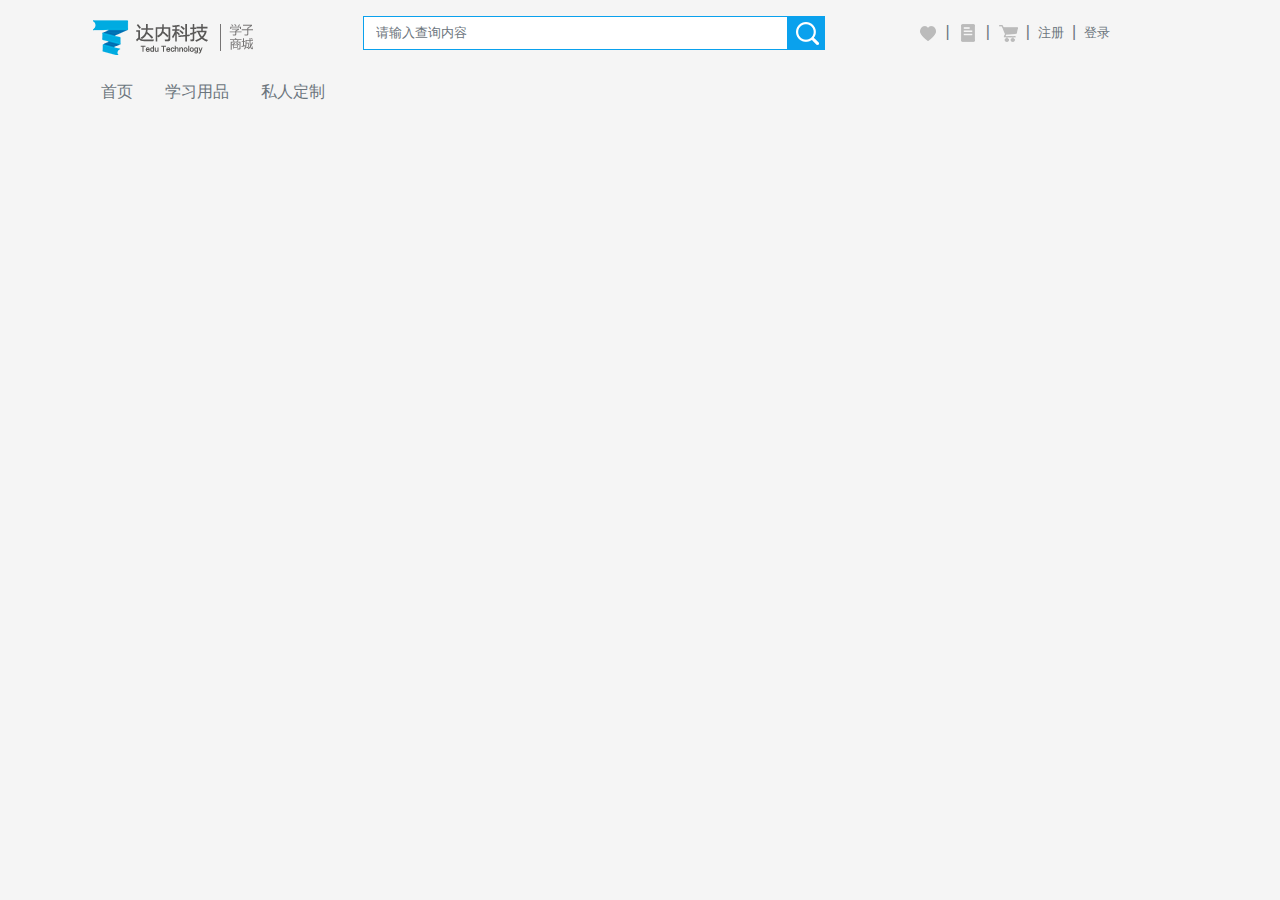
<file: header.html>
<html lang="en">
	<head>
		<meta charset="UTF-8">
		<title>Document</title>
		<meta name="viewport" content="width=device-width,initial-scale=1">
		<link rel="stylesheet" href="css/bootstrap.css">
		<script src="js/jquery.min.js"></script>
		<script src="js/popper.min.js"></script>
		<script src="js/bootstrap.min.js"></script>
		<link rel="stylesheet" href="css/header.css">
		<link rel="stylesheet" href="css/comm.css">
	</head>
	<body>
		<div class="container">
			<div class="row no-gutters mt-3">
				<div class="col-sm-12 col-lg-3">
					<a href="#"><img src="img/footer/logo.png"></a>
				</div>
				<div class="col-sm-12 col-lg-5">
					<div class="d-flex">
						<input class="form-control rounded-0 my_border_color font_small" type="text" placeholder="请输入查询内容">
						<a href="#"><img src="img/header/search.png"></a>
					</div>
				</div>
				<div class="col-sm-12 col-lg-3 offset-1">
					<ul class="breadcrumb bg-transparent pt-1 px-0">
						<li class="breadcrumb-item"><a href="#"><img src="img/header/care.png"></a></li>
						<li class="breadcrumb-item"><a href="#"><img src="img/header/order.png"></a></li>
						<li class="breadcrumb-item"><a href="#"><img src="img/header/shop_car.png"></a></li>
						<li class="breadcrumb-item"><a class="text-muted font_small" href="#">注册</a></li>
						<li class="breadcrumb-item"><a class="text-muted font_small" href="#">登录</a></li>
					</ul>
				</div>
			</div>
			<ul class="nav">
				<li class="nav-item"><a class="nav-link text-muted pl-sm-0 pl-lg-3" href="#">首页</a></li>
				<li class="nav-item"><a class="nav-link text-muted" href="#">学习用品</a></li>
				<li class="nav-item"><a class="nav-link text-muted" href="#">私人定制</a></li>
			</ul>
		</div>
	</body>
</html>
</file>
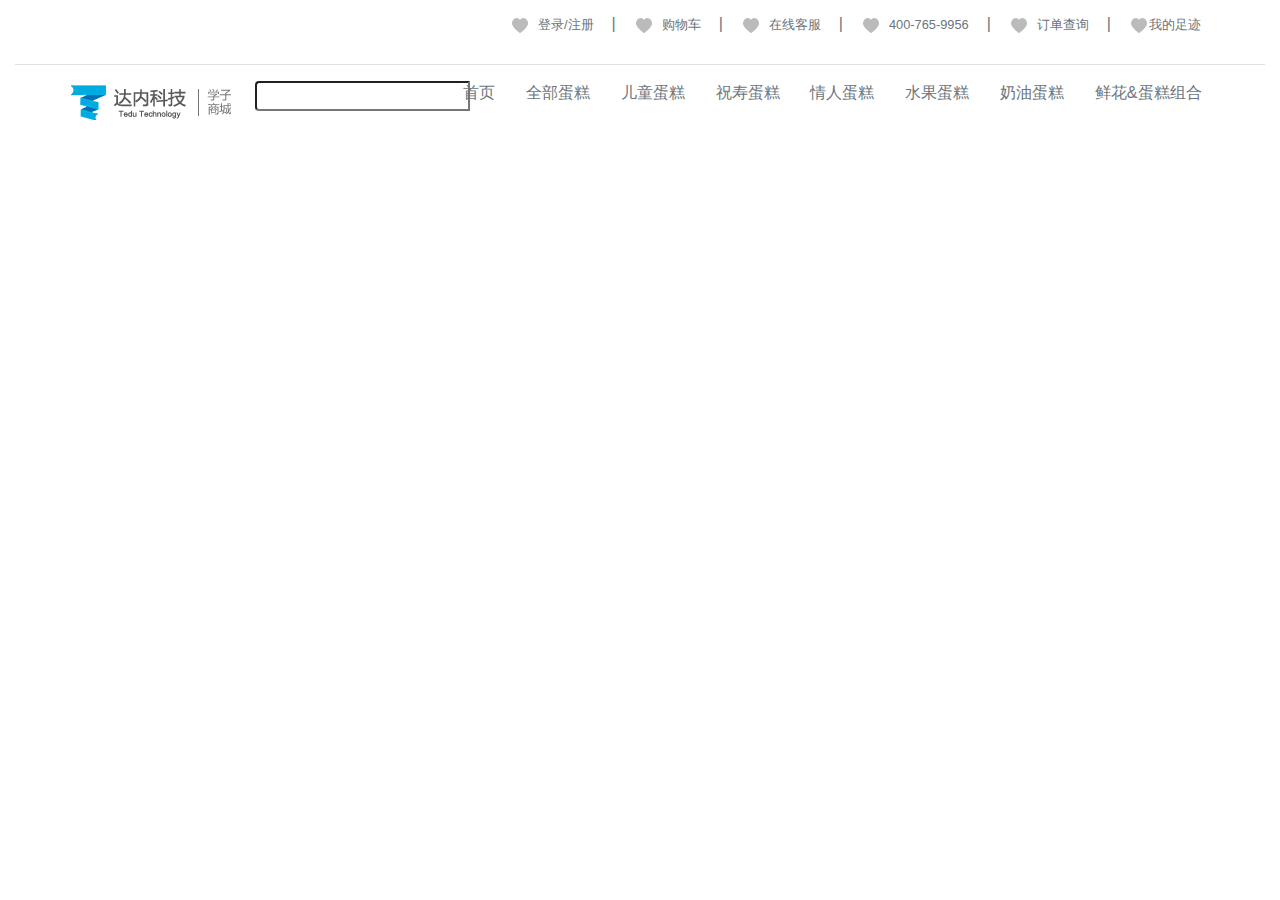
<file: my_header.html>
<html lang="en">
	<head>
		<meta charset="UTF-8">
		<title>Document</title>
		<meta name="viewport" content="width=device-width,initial-scale=1">
		<link rel="stylesheet" href="css/bootstrap.css">
		<script src="js/jquery.min.js"></script>
		<script src="js/popper.min.js"></script>
		<script src="js/bootstrap.min.js"></script>
		<style>
			.font_small{font-size: 0.8rem;}
			.breadcrumb-item+.breadcrumb-item::before{content: "|";margin-left: 10px;margin-right: 10px;}
			
		</style>
	</head>
	<body>
		<div class="container-fluid">
			<div class="d-flex flex-row-reverse border-bottom">
				<ul class="breadcrumb bg-transparent mr-5">
					<li class="breadcrumb-item"><img class="mr-2" src="img/header/care.png"><a class="text-muted font_small" href="#">登录/注册</a></li>
					<li class="breadcrumb-item"><img class="mr-2" src="img/header/care.png"><a class="text-muted font_small" href="#">购物车</a></li>
					<li class="breadcrumb-item"><img class="mr-2" src="img/header/care.png"><a class="text-muted font_small" href="#">在线客服</a></li>
					<li class="breadcrumb-item"><img class="mr-2" src="img/header/care.png"><a class="text-muted font_small" href="#">400-765-9956</a></li>
					<li class="breadcrumb-item"><img class="mr-2" src="img/header/care.png"><a class="text-muted font_small" href="#">订单查询</a></li>
					<li class="breadcrumb-item border-bo"><img src="img/header/care.png"><a class="text-muted font_small" href="#">我的足迹</a></li>
				</ul>
			</div>
			<div class="row no-gutters  mt-3 mr-5 ml-5">
				<div class="col-sm-6 col-xl-2"><img src="img/footer/logo.png"></div>
				<div class="col-sm-6 col-xl-2"><input class="rounded-left" type="text"></div>
				<div class="col-sm-12 col-xl-8">
					<ul class="d-flex list-unstyled justify-content-around">
						<li><a class="text-muted" href="#">首页</a></li>
						<li><a class="text-muted" href="#">全部蛋糕</a></li>
						<li><a class="text-muted" href="#">儿童蛋糕</a></li>
						<li><a class="text-muted" href="#">祝寿蛋糕</a></li>
						<li><a class="text-muted" href="#">情人蛋糕</a></li>
						<li><a class="text-muted" href="#">水果蛋糕</a></li>
						<li><a class="text-muted" href="#">奶油蛋糕</a></li>
						<li><a class="text-muted" href="#">鲜花&蛋糕组合</a></li>
					</ul>
				</div>
				<div class="carousel">
					<div class="carousel-inner"></div>
				</div>
			</div>
		</div>
	</body>
</html>
</file>
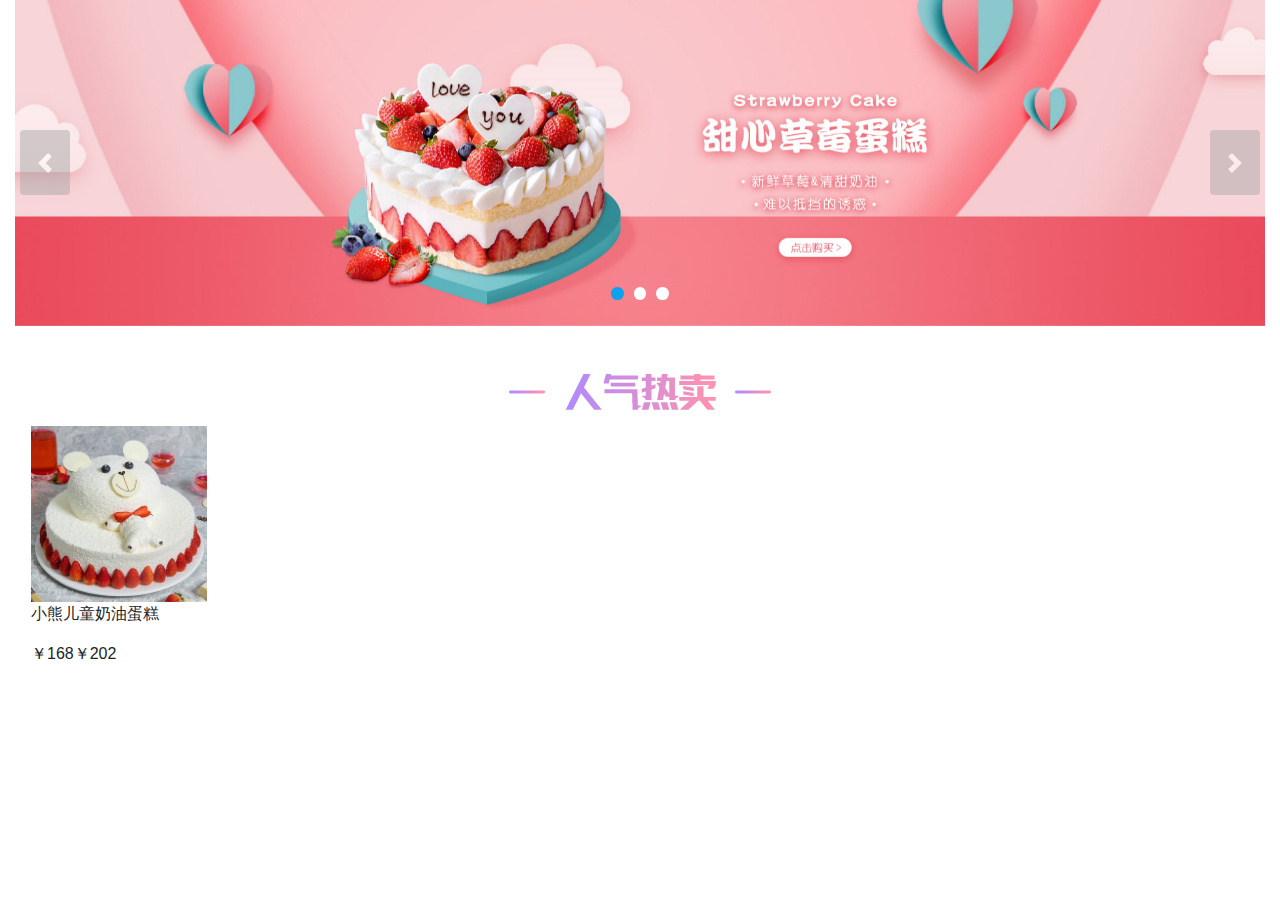
<file: my_index.html>
<html lang="en">
	<head>
		<meta charset="UTF-8">
		<title>Document</title>
		<meta name="viewport" content="width=device-width,initial-scale=1">
		<link rel="stylesheet" href="css/bootstrap.css">
		<script src="js/jquery.min.js"></script>
		<script src="js/popper.min.js"></script>
		<script src="js/bootstrap.min.js"></script>
		<link rel="stylesheet" href="css/index.css">
	</head>
	<body>
		<div class="container-fluid">
			<!-- 首页焦点轮播图 -->
			<div id="parent" class="carousel" data-ride="carousel">
				<div class="carousel-inner">
					<div class="carousel-item active"><img class="w-100" src="img_mypro/banner/banner1.jpg"></div>
					<div class="carousel-item"><img class="w-100" src="img_mypro/banner/banner2.jpg"></div>
					<div class="carousel-item"><img class="w-100" src="img_mypro/banner/banner3.jpg"></div>
				</div>
				<!-- 轮播指示器 -->
				<ul class="carousel-indicators">
					<li data-slide-to=0 data-target="#parent" class="active"></li>
					<li data-slide-to=1 data-target="#parent"></li>
					<li data-slide-to=2 data-target="#parent"></li>
				</ul>
				<!-- 左右箭头 -->
				<a data-slide="next" class="carousel-control-next" href="#parent">
					<span class="carousel-control-next-icon"></span>
				</a>
				<a data-slide="prev" class="carousel-control-prev" href="#parent">
					<span class="carousel-control-prev-icon"></span>
				</a>
			</div>
			<div class="text-center mt-5 mb-3">
				<img src="img_mypro/title/floor_title1.png">
			</div>
			<div class="row no-gutters">
				<div class="col-sm-12 col-md-2 ">
					<div class="mx-3">
						<div>
							<img class="w-100" src="img_mypro/儿童蛋糕/1572486700_99964.jpg">
						</div>
							<p>小熊儿童奶油蛋糕</p>
							<p>￥168<span>￥202</span></p>
					</div>
					
				</div>
			</div>	
		</div>
	</body>
</html>
</file>
<file: css/header.css>
.my_border_color{border-color: #0AA1ED;}
.breadcrumb-item+.breadcrumb-item::before{content: "|";}
</file>
<file: css/comm.css>
*{margin: 0;padding: 0;}
body{background: #f5f5f5;}
.font_small{font-size: 0.8rem;}
.my_header,.my_footer{
	width: 100%;border: 0;
}
@media (min-width:576px) {
	.my_header{height: 12rem;}
	.my_footer{height: 34rem;}
}
@media (min-width:992px) {
	.my_header{height: 7rem;}
	.my_footer{height: 20.9375rem;}
}
.bg_gray{
	background-image: linear-gradient(to right,#f0f0f0 0%,#e0e0e0 100%);
}
</file>
<file: css/index.css>
.carousel-indicators li{
	width: 0.8rem;height: 0.8rem;
	border-radius: 50%;
	background: #fff;
	margin-left: 0.3rem;
	margin-right: 0.3rem;
}
.carousel-indicators li.active{
	background-color: #0AA1ED;
}
.carousel-control-next,.carousel-control-prev{
	width: 4%;height: 20%;
	top: 40%;
	border-radius: 0.25rem;
	background: #aaa;
}
.carousel-control-next{right: 0.3rem;}
.carousel-control-prev{left: 0.3rem;}

.my_bottom_border{
	border-bottom: 2px solid #d9d9d9;
	padding-top: 0.4rem;
	padding-bottom: 0.4rem;
	font-size: 20px;
	font-weight: bold;
	color: #666;
}

.top_height{height: 23.5625rem; background-color: #E8E8E8;}
.bottom_height{height: 233px; background-color: #E8E8E8;}

.w-55{width: 55%;}
.img_p1{
	float: right;
	margin-right: 30px;
	margin-top: -250px;
	transform: transform 1s;
}
.img_p1:hover{transform: scale(1.1);}

@media (min-width:576px) and (max-width:767.99px){
	.img_p1{margin-top: -300px;}
}

@media (min-width:992px) and (max-width:1199.99px){
	.img_p1{margin-top: -300px;}
}

.img_p4{transform: 1s;}
.img_p4:hover{transform: scale(1.1);}
</file>
